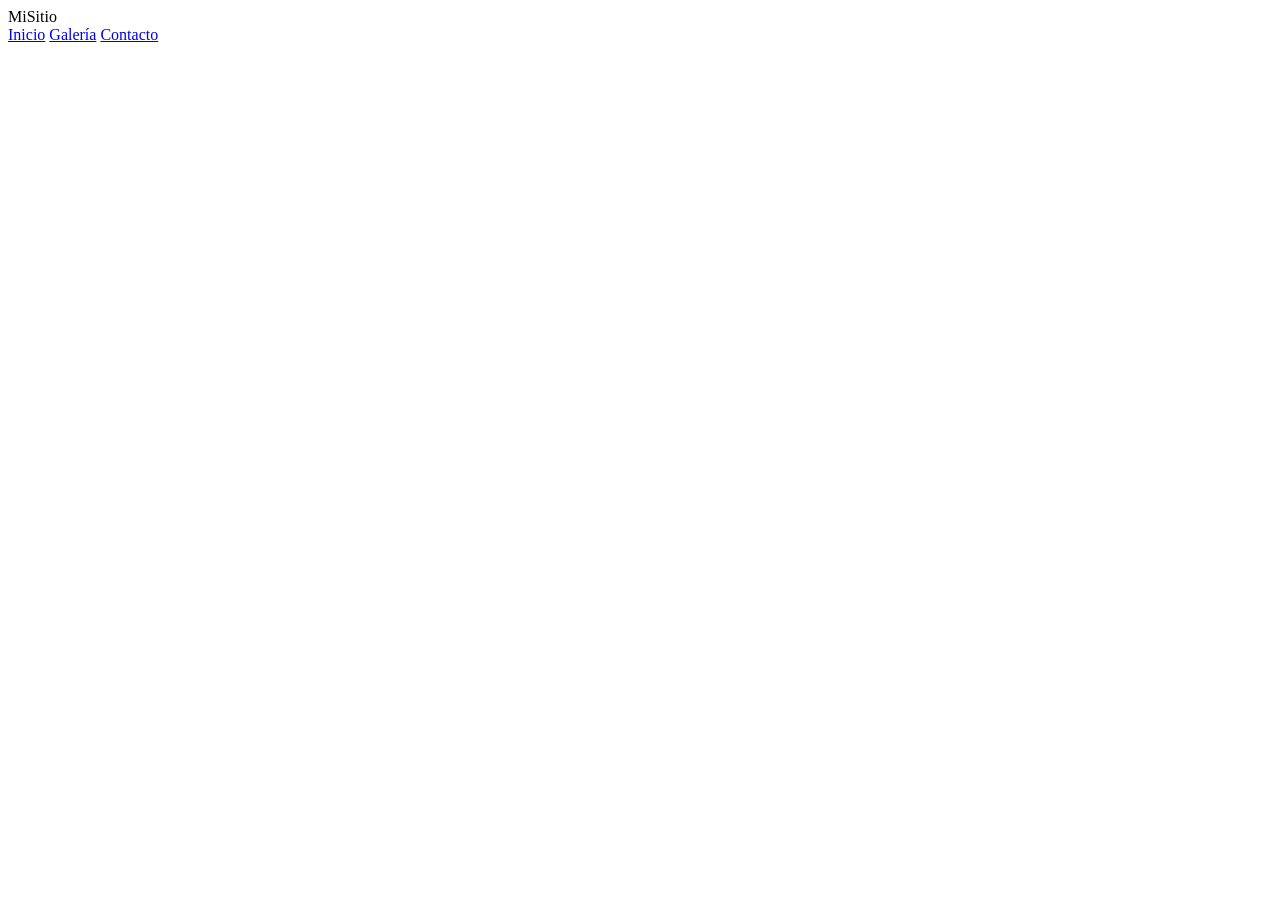
<file: tp-flexbox/d1/index.html>
<!DOCTYPE html>
<html lang="en">

<head>
    <meta charset="UTF-8">
    <meta name="viewport" content="width=device-width, initial-scale=1.0">
    <title>Document</title>
    <link rel="stylesheet" href="style.css">
</head>

<body>
    <nav class="barra">
        <span class="logo">MiSitio</span>
        <div class="enlaces">
            <a href="#">Inicio</a>
            <a href="#">Galería</a>
            <a href="#">Contacto</a>
        </div>
    </nav>
</body>

</html>
</file>
<file: tp-flexbox/d1/style.css>
.logo{

}
</file>
